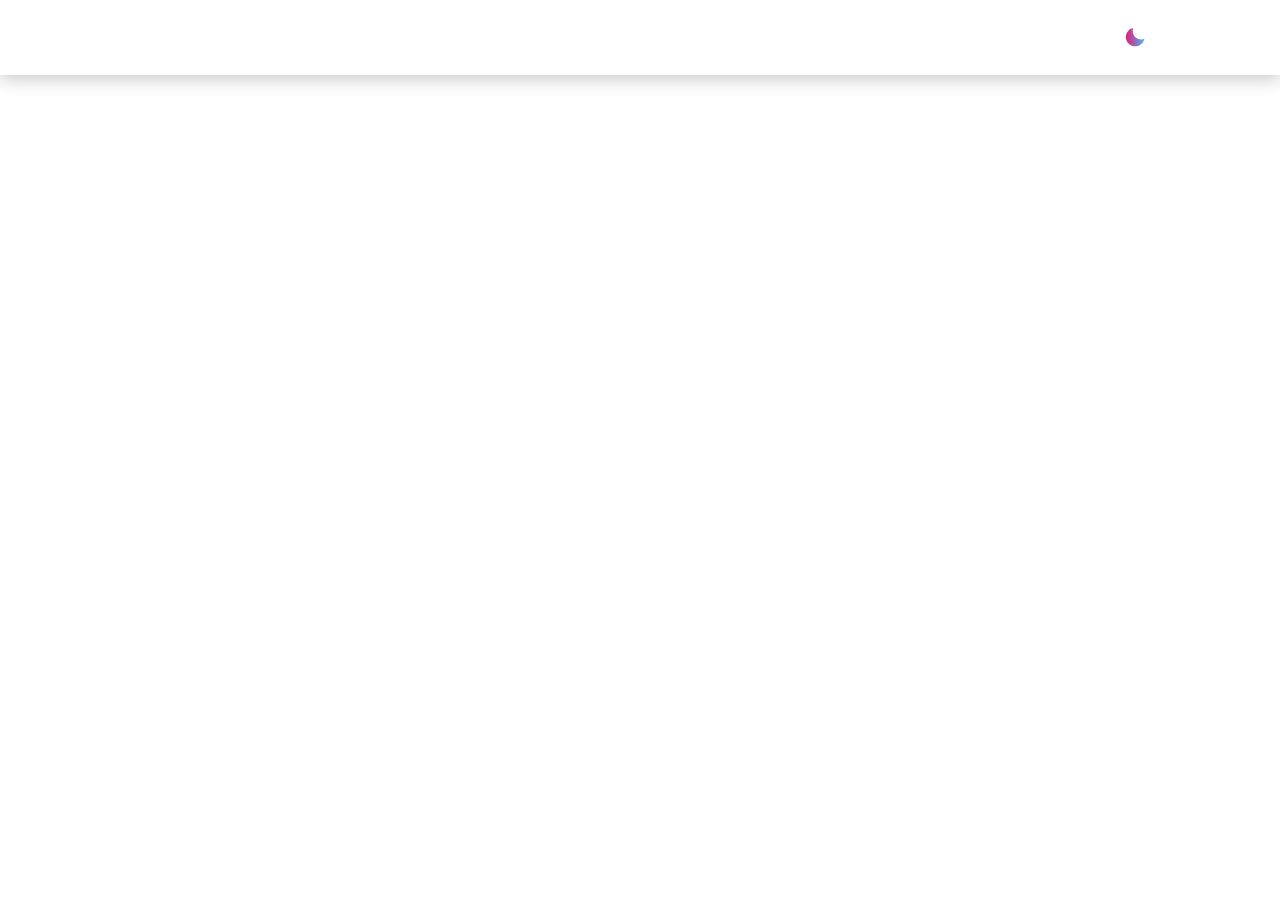
<file: index.html>
<!DOCTYPE html>
<html lang="en">

<head>
    <meta charset="UTF-8">
    <meta http-equiv="X-UA-Compatible" content="IE=edge">
    <meta name="viewport" content="width=device-width, initial-scale=1.0">
    <link href='https://unpkg.com/boxicons@2.1.4/css/boxicons.min.css' rel='stylesheet'>
    <link rel="stylesheet" href="https://cdn.jsdelivr.net/npm/bootstrap-icons@1.10.5/font/bootstrap-icons.css">
    <link rel="stylesheet" href="intro.css">
    <title>Portfolio</title>
</head>

<body>
    <header class="container">
        <div class="page-header">
            <div class="logo">
                <a href="#">Portfolio.</a>
            </div>
            <input type="checkbox" id="click">

            <label for="click" class="mainicon">
                <div class="menu">
                    <i class='bx bx-menu'></i>
                </div>
            </label>
            <ul>
                <!-- <li><a href="#"  class="active" style="--navAni:1">Home</a></li> -->
                <!-- <li><a href="#" style="--navAni:2">About</a></li>
                <li><a href="#" style="--navAni:3">Skills</a></li>
                <li><a href="#" style="--navAni:4">Portfolio</a></li> -->
                <li><a href="https://wa.me/+917306103809" style="--navAni:5">Contact</a></li>
            </ul>
            <label class="mode">
                <input type="checkbox" id="darkbtn">
                <i class='bx bxs-moon'></i>
            </label>
        </div>
    </header>


    <section class="container">
        <div class="main">
            <div class="social">
                    <a href="https://github.com/Athil123"><i class="bi bi-github"></i></a>
                    <a href="https://instagram.com/athil_abdulrahaman/"><i class="bi bi-instagram"></i></a>
                    <a href="https://www.linkedin.com/in/athil-abdulrahman/"><i class="bi bi-linkedin"></i></a>
            </div>
            <div class="detail">
                <h1>Hi, I'm <span>Athil</span></h1>
                <h3>Web Developer</h3>
                <p>I'm a data science student with a passion for coding and a creative mindset. I'm a self-starter who is committed to lifelong learning and is always eager to
                    apply my skills and knowledge towards driving impactful change.
                </p>
                <div class="btn">
                    <a href="cv.html">
                        <button>Download CV</button>
                    </a>
                    
                </div>
                
            </div>
            <div class="img-sec">
                <div class="images">
                    <img src="athil.png" alt="" class="img-w">
                </div>
            </div>
        </div>
    </section>
    
    <script>
                const darkbtn = document.getElementById('darkbtn');
        const body = document.body;
        const isDarkMode = localStorage.getItem('darkMode') === 'enabled';
        if (isDarkMode) {
            body.classList.add('dark-mode');
            darkbtn.checked = true;
        }

        darkbtn.addEventListener('change', () => {
            if (darkbtn.checked) {
                body.classList.add('dark-mode');
                localStorage.setItem('darkMode', 'enabled');
            } else {
                body.classList.remove('dark-mode');
                localStorage.setItem('darkMode', 'disabled');
            }
        });
    </script>
</body>

</html>
</file>
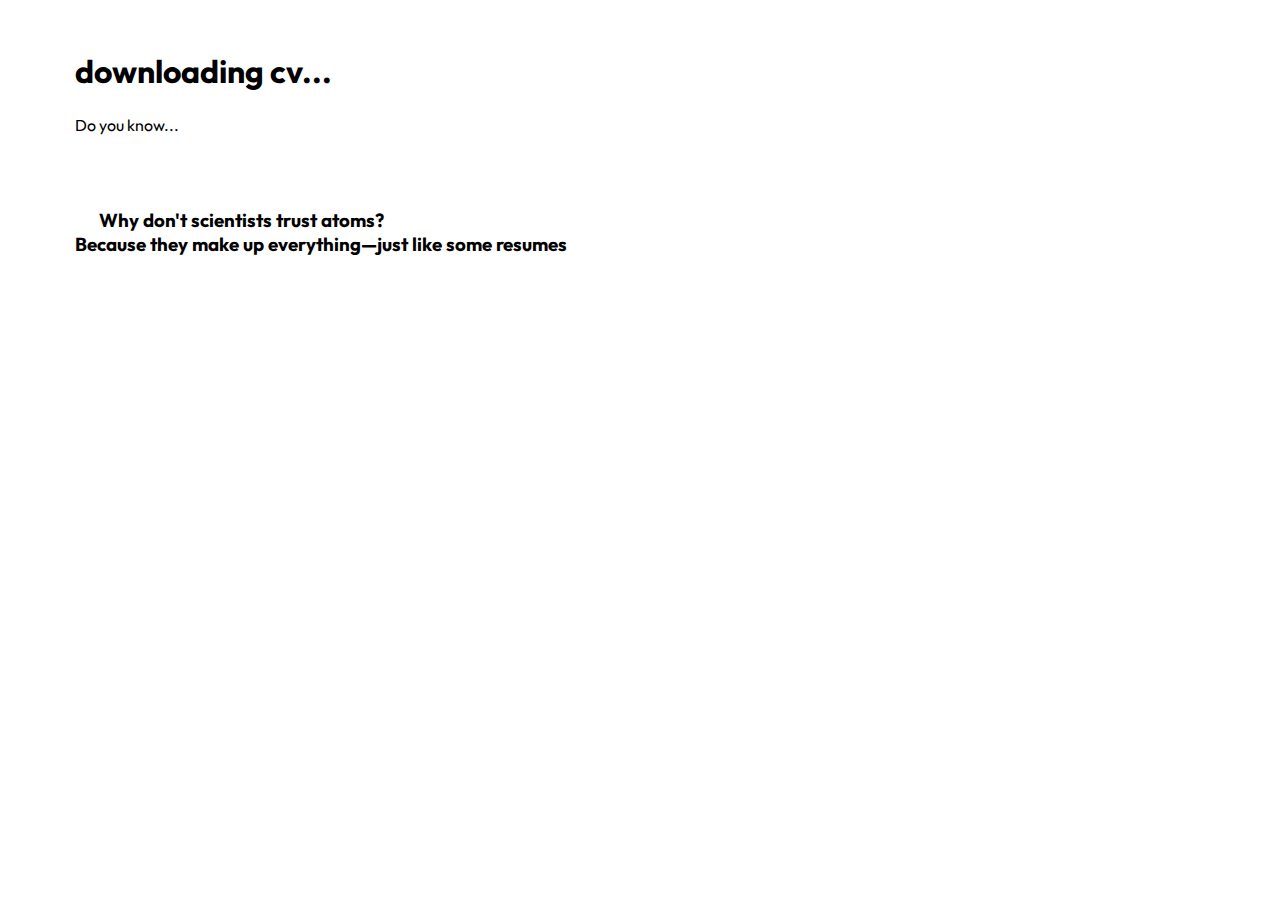
<file: cv.html>
<!DOCTYPE html>
<html lang="en">
    <head>
        <link rel="stylesheet" href="intro.css">
        <title>cv
        </title><style>
            * {
                margin-left: 2%;
                margin-top: 2%;
            }
        </style>
        <h1>downloading cv...</h1>
    </head>
    <body>
        <p>Do you know...</p>
        <h3><span><p>Why don't scientists trust atoms?</p>
            Because they make up everything—just like some resumes</span></h3>
    </body>
</html>
</file>
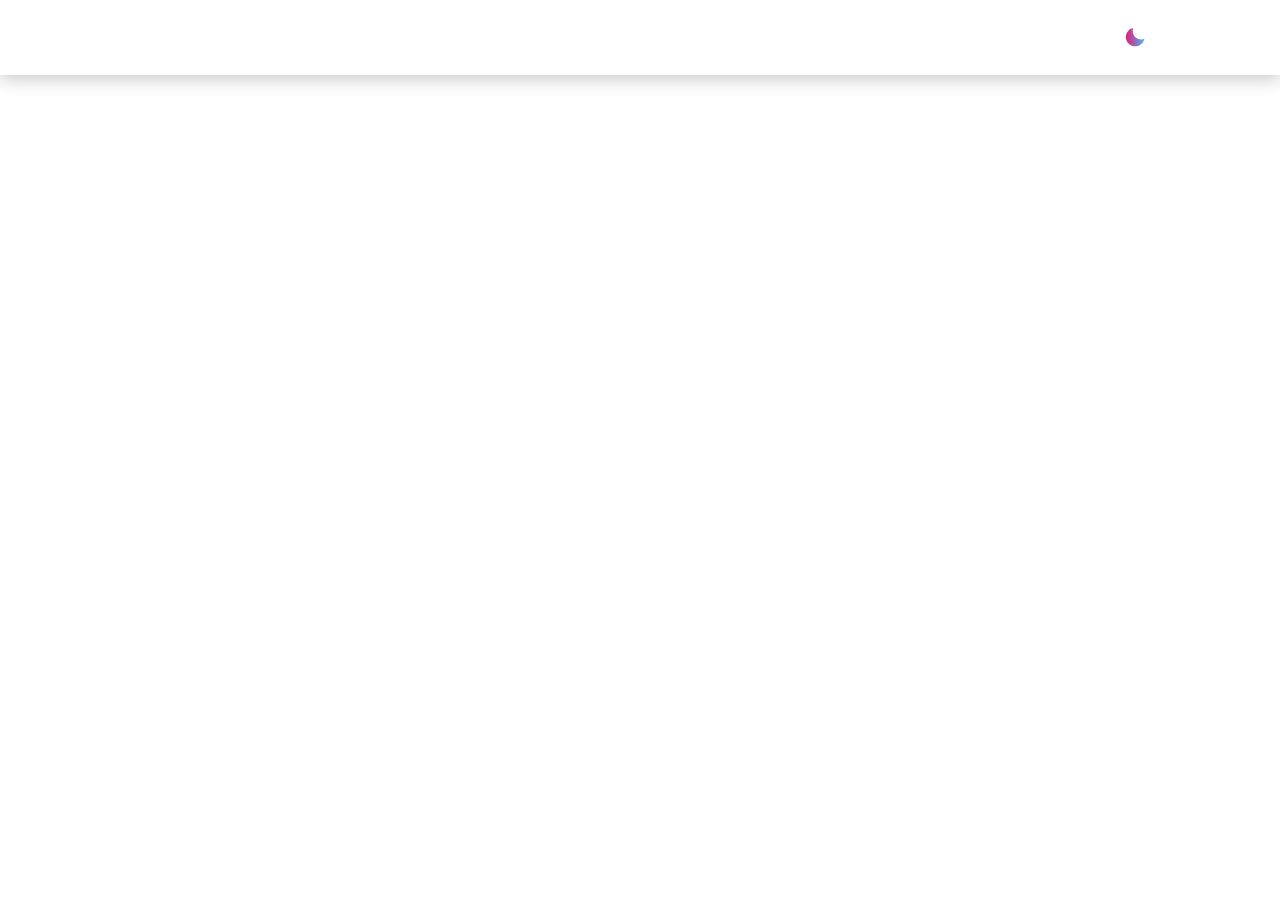
<file: intro.html>
<!DOCTYPE html>
<html lang="en">

<head>
    <meta charset="UTF-8">
    <meta http-equiv="X-UA-Compatible" content="IE=edge">
    <meta name="viewport" content="width=device-width, initial-scale=1.0">
    <link href='https://unpkg.com/boxicons@2.1.4/css/boxicons.min.css' rel='stylesheet'>
    <link rel="stylesheet" href="https://cdn.jsdelivr.net/npm/bootstrap-icons@1.10.5/font/bootstrap-icons.css">
    <link rel="stylesheet" href="intro.css">
    <title>Portfolio</title>
</head>

<body>
    <header class="container">
        <div class="page-header">
            <div class="logo">
                <a href="#">Portfolio.</a>
            </div>
            <input type="checkbox" id="click">

            <label for="click" class="mainicon">
                <div class="menu">
                    <i class='bx bx-menu'></i>
                </div>
            </label>
            <ul>
                <!-- <li><a href="#"  class="active" style="--navAni:1">Home</a></li> -->
                <!-- <li><a href="#" style="--navAni:2">About</a></li>
                <li><a href="#" style="--navAni:3">Skills</a></li>
                <li><a href="#" style="--navAni:4">Portfolio</a></li> -->
                <li><a href="#" style="--navAni:5">Contact</a></li>
            </ul>
            <label class="mode">
                <input type="checkbox" id="darkbtn">
                <i class='bx bxs-moon'></i>
            </label>
        </div>
    </header>


    <section class="container">
        <div class="main">
            <div class="social">
                    <a href="https://github.com/Athil123"><i class="bi bi-github"></i></a>
                    <a href="https://instagram.com/athil_abdulrahaman/"><i class="bi bi-instagram"></i></a>
                    <a href="https://www.linkedin.com/in/athil-abdulrahman/"><i class="bi bi-linkedin"></i></a>
            </div>
            <div class="detail">
                <h1>Hi, I'm <span>Athil</span></h1>
                <h3>Web Developer</h3>
                <p>I'm a data science student with a passion for coding and a creative mindset. I'm a self-starter who is committed to lifelong learning and is always eager to
                    apply my skills and knowledge towards driving impactful change.
                </p>
                <div class="btn">
                    <a href="cv.html">
                        <button>Download CV</button>
                    </a>
                    
                </div>
                
            </div>
            <div class="img-sec">
                <div class="images">
                    <img src="athil.png" alt="" class="img-w">
                </div>
            </div>
        </div>
    </section>
    
    <script>
                const darkbtn = document.getElementById('darkbtn');
        const body = document.body;
        const isDarkMode = localStorage.getItem('darkMode') === 'enabled';
        if (isDarkMode) {
            body.classList.add('dark-mode');
            darkbtn.checked = true;
        }

        darkbtn.addEventListener('change', () => {
            if (darkbtn.checked) {
                body.classList.add('dark-mode');
                localStorage.setItem('darkMode', 'enabled');
            } else {
                body.classList.remove('dark-mode');
                localStorage.setItem('darkMode', 'disabled');
            }
        });
    </script>
</body>

</html>
</file>
<file: intro.css>
@import url('https://fonts.googleapis.com/css2?family=Poppins:wght@100;200;300;400;500;600;700;800&display=swap');
@import url('https://fonts.googleapis.com/css2?family=Outfit:wght@200;300;400;500;600;700;800&family=Roboto:wght@100;300;400&display=swap');

:root {
    --primary-color: #f9532d;
    --primary-dark: #0d1021;
    --primary-font: 'Outfit', sans-serif;
}

* {
    margin: 0;
    padding: 0;
    scroll-behavior: smooth;
}

body {
    font-family: 'Outfit', sans-serif;
}
/* Genral */
.container {
    padding: 0 8.4rem;
}

.img-w {
    width: 100%;
}
.text-color {
    background: #F7086C;
background: linear-gradient(to right, #F7086C 0%, #35c9fc 100%);
-webkit-background-clip: text;
-webkit-text-fill-color: transparent;
}
/* Nav */
header {
    position: relative;
    box-shadow: 0 4px 17px rgb(80 80 80 / 31%);
    background-color: #fff;
    position: sticky;
    top: 0;
    z-index: 1;
}

.page-header {
    display: flex;
    justify-content: space-between;
    align-items: center;
    padding: 1rem 0;
}

.logo {
    font-size: 1.5rem;
    font-weight: 800;
    opacity: 0;
    animation: leftSideAni 1s ease forwards;
}

.logo a {
    color: #000;
    text-decoration: none;
}

ul {
    display: flex;
    gap: .6rem;
    list-style-type: none;
    background-color: transparent;
    overflow: hidden;
}

li a {
    display: inline-block;
    padding: .3rem 1rem;
    color: var(--nav-text);
    text-decoration: none;
    font-size: 1.05rem;
    font-weight: 600;
    letter-spacing: .7px;
    border-radius: 36px;
    line-height: 2;
    transition: .3s;
    opacity: 0;
    animation: navani .3s ease forwards;
    animation-delay: calc(.15s * var(--navAni));
}
ul li a {
    position: relative;
}

ul li a::before {
    content: "";
    position: absolute;
    bottom: 0;
    width: calc(100% - 2rem);
    height: 3px;
    background: linear-gradient(to right, #F7086C 0%, #35c9fc 100%);
}
ul li a::before {
    transform: scale(0, 1);
    transition: transform .3s ease;
}

ul li a:hover::before {
    transform: scale(1, 1);
}

li a.active,
li a:hover {
    background: #F7086C;
    background: linear-gradient(to right, #F7086C 0%, #35c9fc 100%);
    -webkit-background-clip: text;
    -webkit-text-fill-color: transparent;
}

#click {
    display: none;
}

.menu {
    display: none;
}

/* Nav End */

/* Section 1 */
.mode i {
    font-size: 1.4rem;
    cursor: pointer;
    background: #F7086C;
    background: linear-gradient(to right, #F7086C 0%, #35c9fc 100%);
    -webkit-background-clip: text;
    -webkit-text-fill-color: transparent;
    opacity: 0;
    animation: rightSideAni 1.5s ease forwards;
}

.main {
    display: grid;
    grid-template-columns: 6% repeat(auto-fit, minmax(277px, 1fr));
    row-gap: 2rem;
    align-items: center;
    justify-content: center;
    margin-top: 10%;
}
.main h3 {
    font-size: 1.5rem;
    margin-bottom: 1.5rem;
    opacity: 0;
    animation: rightSideAni 1s ease forwards;
}
.main h1 {
    font-size: 3.5rem;
    font-weight: 600;
    opacity: 0;
    animation: topSideAni 1s ease forwards;
}

.main p {
    line-height: 1.7;
    font-size: 1.15rem;
    opacity: 0;
    animation: btn-ani 1s ease forwards;
    animation-delay: .2s;
}

.social {
    display: flex;
    flex-wrap: wrap;
    gap: 1.4rem;
}

.social a {
    background: linear-gradient(to right, #F7086C 0%, #35c9fc 100%);
    -webkit-background-clip: text;
    -webkit-text-fill-color: transparent;
    border: 1.6px solid;
    display: grid;
    place-items: center;
    text-decoration: none;
    font-size: 1.5rem;
    border-radius: 50%;
    padding: 0.39rem;
    text-align: center;
    opacity: 0;
    animation: SocialAni 1s ease forwards;
    animation-delay: calc(.2s * var(--socialAni));

}

.social a:hover {
    -webkit-background-clip: text;
    -webkit-text-fill-color: var(--primary-dark);
    background: linear-gradient(90deg, rgba(255,95,109,1) 0%, rgba(53,201,252,1) 100%);
    box-shadow: 0 0 20px;
    transition: all .3s ease-in-out;
}
.detail span {
    background: #F7086C;
background: linear-gradient(to right, #F7086C 0%, #35c9fc 100%);
-webkit-background-clip: text;
-webkit-text-fill-color: transparent;
}



.images {
    width: 80%;
    margin-left: auto;
    position: relative;
    z-index: -1;
}
.images {
    opacity: 0;
    animation: imageAni 1s ease forwards;
    animation-delay: .8s;
    position: relative;
}
.images::before {
    content: "";
    position: absolute;
    width: 27vw;
    height: 21vh;
    background: linear-gradient(to right, #F7086C 0%, #35c9fc 100%);
    border-radius: 200px;
    top: 22%;
}
.images img {
    position: relative;
}

.main .btn {
    height: 42px;
    width: 132px;
    border-radius: 36px;
    background: linear-gradient(to right, #F7086C 0%, #35c9fc 100%);
    margin-top: 2rem;
    padding: 1px;
    opacity: 0;
    animation: btn-ani 1s ease forwards;
    animation-delay: .4s;
}
.detail button {
    display: inline-block;
    height: 42px;
    width: 132px;
    border-radius: 36px;
    border: 0;
    background-color: #fff;
    font-family: var(--primary-font);
    font-weight: 600;
    font-size: 1.01rem;
    cursor: pointer;
    text-align: center;
}
.detail button:hover {
    -webkit-background-clip: text;
    -webkit-text-fill-color: var(--primary-dark);
    background: linear-gradient(90deg, rgba(255,95,109,1) 0%, rgba(53,201,252,1) 100%);
    transition: all .3s ease-in-out;
}

/* Section 1 End */

.mode input {
    display: none;
}
.dark-mode {
    background-color: var(--primary-dark);
    color: #ffffff;
}
.dark-mode .social a:hover {
    color: var(--primary-dark);
    background-color: var(--primary-color);
}

.dark-mode .logo a {
    color: #fff;
}

.dark-mode .detail button { 
    background: linear-gradient(to right, #F7086C 0%, #35c9fc 100%);
    -webkit-background-clip: text;
    -webkit-text-fill-color: var(--primary-dark);
    
}

.dark-mode header {
    box-shadow: 0 4px 17px rgb(80 80 80 / 31%);
    background: var(--primary-dark);
}


/* Animation */
@keyframes leftSideAni {
    0% {
        transform: translateX(-100px);
        opacity: 0;
    }
    100% {
        transform: translateX(0);
        opacity: 1;
    }
}
@keyframes navani {
    0% {
        transform: translateY(100px);
        opacity: 0;
    }
    100% {
        transform: translateY(0);
        opacity: 1;
    }
}
@keyframes rightSideAni {
    0% {
        transform: translateX(100px);
        opacity: 0;
    }
    100% {
        transform: translateX(0);
        opacity: 1;
    }
}
@keyframes topSideAni {
    0% {
        transform: translateY(-100px);
        opacity: 0;
    }
    100% {
        transform: translateY(0);
        opacity: 1;
    }
}
@keyframes SocialAni {
    0% {
        transform: translateX(-100px);
        opacity: 0;
    }
    100% {
        transform: translateX(0);
        opacity: 1;
    }
}
@keyframes btn-ani {
    0% {
        transform: translateY(100px);
        opacity: 0;
    }
    100% {
        transform: translateY(0);
        opacity: 1;
    }
}
/* @keyframes ImgAni {
    0% {
        transform: translateX(0);
    }
    50% {
        transform: translateX(-9px);
    }
    100% {
        transform: translateX(0);
    }
} */
@keyframes imageAni {
    0% {
        opacity: 0;
        transform: scale(0);
    }
    100% {
        opacity: 1;
        transform: scale(1);
    }
}

@media screen and (max-width: 1024px) {
    html {
        font-size: 80%;
    }
    .container {
        padding: 0 4.4rem;
    }
}

@media screen and (max-width: 768px) {
    html {
        font-size: 80%;
    }
    .container {
        padding: 0 1.6rem;
    }
    .main {
        margin-top: 2rem;
        grid-template-columns: 1fr;
    }
    .images {
        width: 60%;
        margin: auto;
    }
}

@media screen and (max-width:600px) {
    html {
        font-size: 100%;
    }
    header {
        height: auto;
    }

    ul {
        background: #fff;
        width: 100%;
        height: 100vh;
        position: absolute;
        display: flex;
        flex-direction: column;
        text-align: center;
        top: 3.4rem;
        left: -100%;
        z-index: 111111;
    }

    .menu {
        display: block;
        font-size: 1.5rem;
        font-weight: bold;
        color: #244D61;
    }

    #click:checked~ul {
        left: 0%;
        transition: all 0.3s ease;
    }

    .dark-mode.menu {
        background: linear-gradient(to right, #F7086C 0%, #35c9fc 100%);
        -webkit-background-clip: text;
        -webkit-text-fill-color: transparent;
    }

    .dark-mode ul {
        background: var(--primary-dark);
    }

    .mode {
        position: absolute;
        right: 4rem;
    }

    .images {
        width: 88%;
        margin: auto;
    }
}

/* Add these styles for the checkbox */
#darkbtn {
    position: absolute;
    opacity: 10;
    cursor: pointer;
    z-index: 2; /* Ensure it's above other elements */
}

.mode {
    display: flex;
    align-items: center;
    cursor: pointer;
    z-index: 1; /* Ensure it's above other elements */
}

.mode i {
    font-size: 1.4rem;
    cursor: pointer;
    background: #F7086C;
    background: linear-gradient(to right, #F7086C 0%, #35c9fc 100%);
    -webkit-background-clip: text;
    -webkit-text-fill-color: transparent;
    opacity: 10;
    animation: rightSideAni 1.5s ease forwards;
}

/* You can adjust the styles based on your design preferences */
</file>
